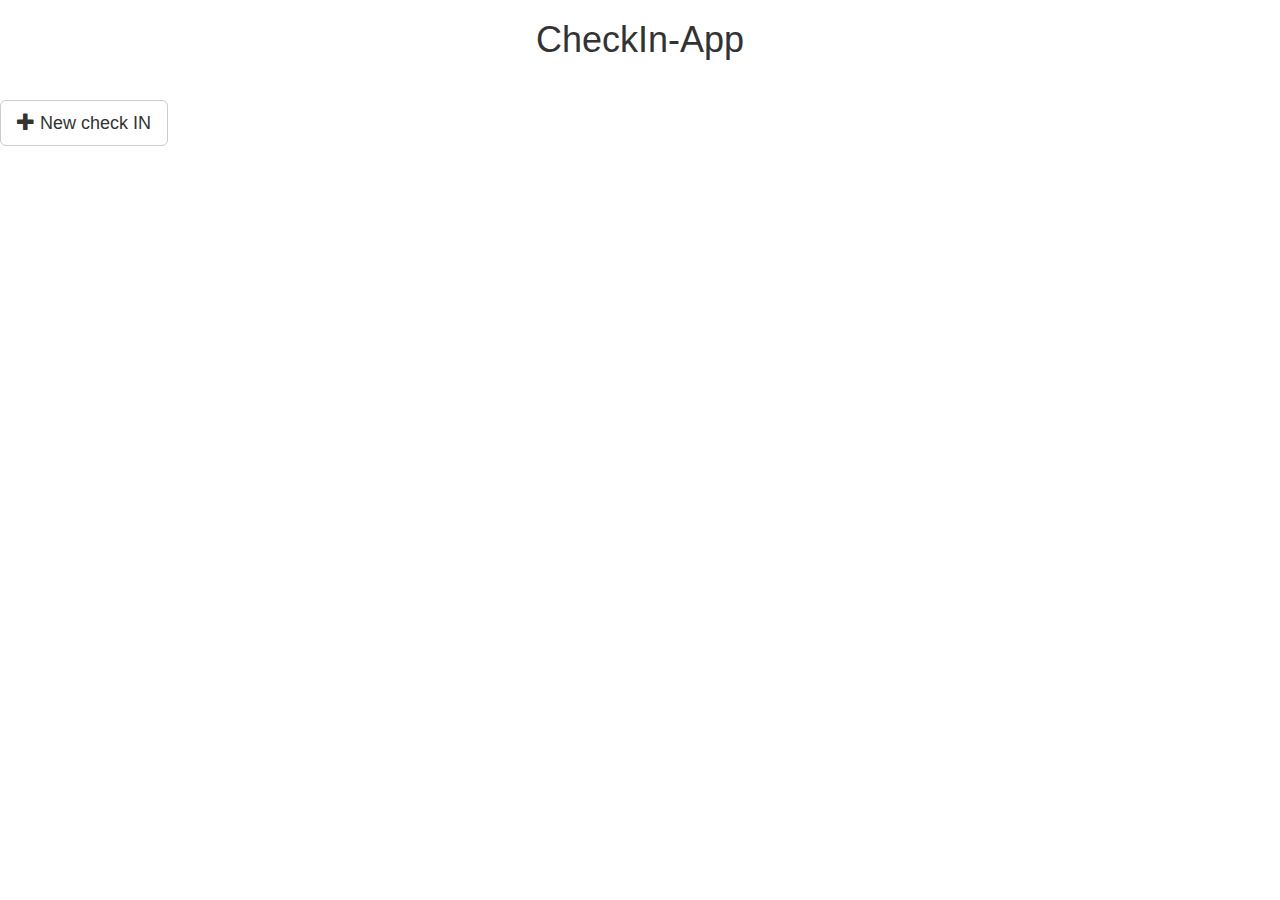
<file: index.html>
<html>
    <head>
        <title>CheckIn-App</title>
        <link rel="stylesheet" href="assets/css/style.css">
        <link rel="stylesheet" href="https://maxcdn.bootstrapcdn.com/bootstrap/3.3.2/css/bootstrap.min.css">
    
    </head>
    <body>
        <header>
        <h1>CheckIn-App</h1>
        </header>
        <button type="button" class="btn btn-default btn-lg">
            <span class="glyphicon glyphicon-plus" aria-hidden="true"></span> New check IN
        </button>
        <div id="chekinadd"></div>
        <div id="content"></div>

		<script data-main="assets/js/main" src="assets/js/vendor/require/require.js"></script>
        <script></script>

    </body>
</html>
</file>
<file: assets/css/style.css>
header{width:100%;height:80px}header h1{text-align:center}.show{display:block}#content{display:block;overflow:hidden;height:600px !important}#map-canvas{width:60%;height:600px}#checkin-list{display:block !important;float:left !important;clear:right;width:40%;height:600px !important;margin:0;overflow:scroll}
</file>
